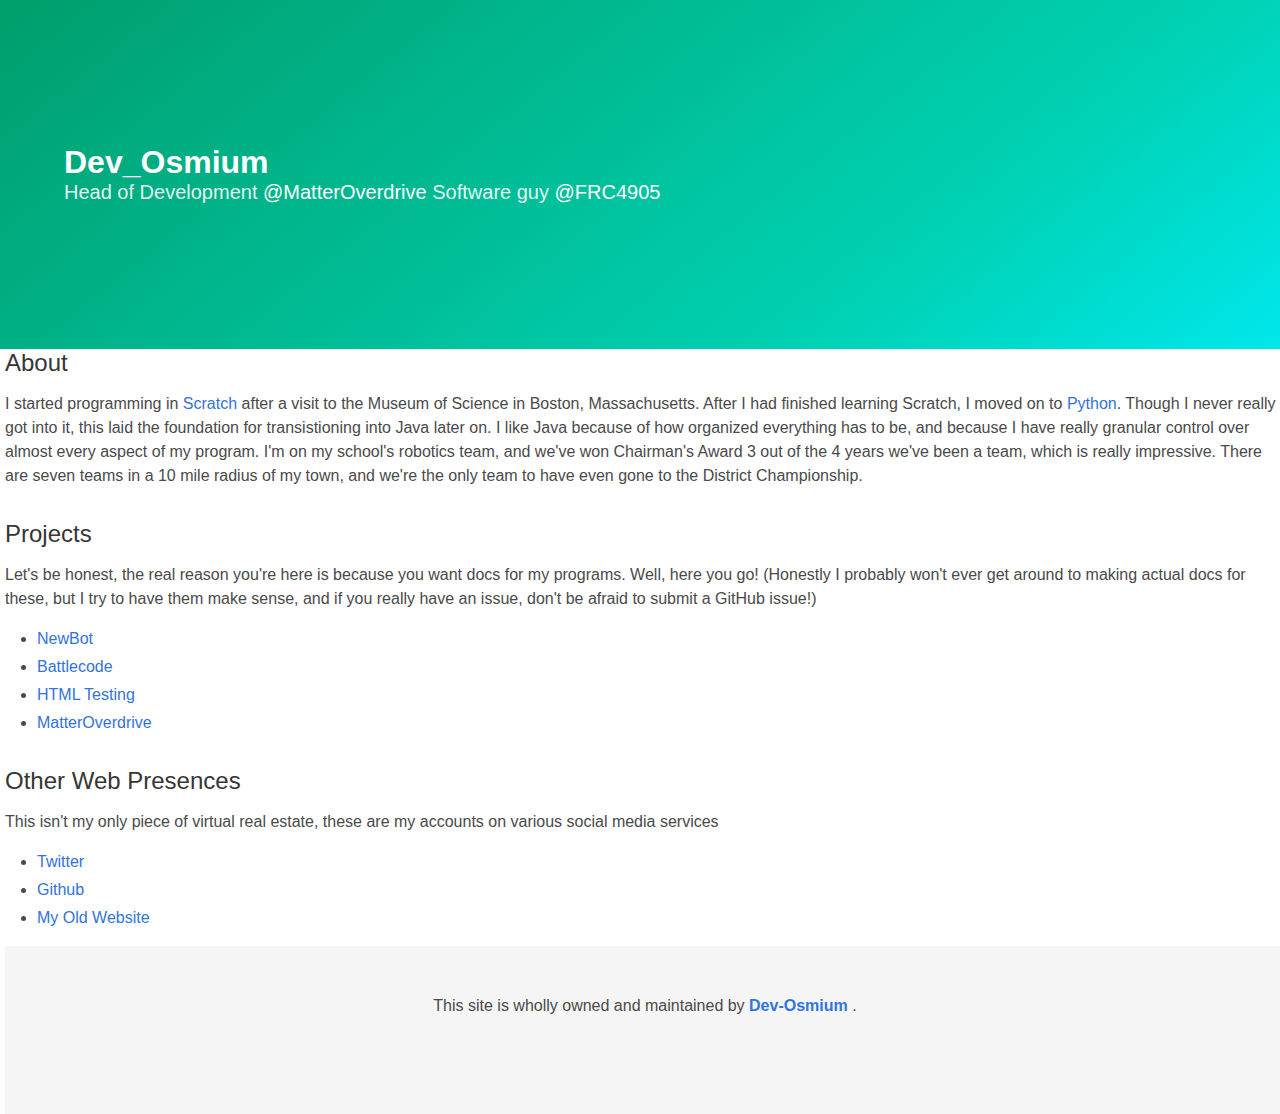
<file: index.html>
<!DOCTYPE html>
<html>
	<head>
		<title>Dev_Osmium</title>
		<meta charset="utf-8">
		<meta name="viewport" content="width=device-width, initial-scale=1.0">
		<meta name="keywords" content="Dev_Osmium, programmer, discord">
		<meta name="author" content="Dev_Osmium">
		<meta name="description" content="Homepage for Dev_Osmium">
		<link rel="stylesheet" type="text/css" href="./res/style.css">
	</head>

	<body>
		
			<section class="hero is-medium is-primary is-bold">
				<div class="hero-body">
					<div class="container">
						<h1 class="title">Dev_Osmium</h1>
						<h3 class="subtitle">Head of Development <a href="https://github.com/simeonradivoev/matteroverdrive">@MatterOverdrive</a> Software guy <a href="https://twitter.com/frc4905">@FRC4905</a></h3>
					</div>
				</div>
			</section>
			<div class="content">
			<!--MAIN CONTENT GOES HERE! DO NOT REMOVE THIS COMMENT, OTHER WISE YOU WILL BE CONFUSED! -->
			<h3>About</h3>
			<p>I started programming in <a href="http://scratch.mit.edu">Scratch</a> after a visit to the Museum of
			Science in Boston, Massachusetts. After I had finished learning Scratch, I moved on to <a href="https://python.org">Python</a>. Though I never really got into it, this laid the foundation for transistioning into Java later on. I like Java because of how organized everything has to be, and because I have really granular control over almost every aspect of my program. I'm on my school's robotics team, and we've won Chairman's Award 3 out of the 4 years we've been a team, which is really impressive. There are seven teams in a 10 mile radius of my town, and we're the only team to have even gone to the District Championship.</p>
			<h3>Projects</h3>
			<p>Let's be honest, the real reason you're here is because you want docs for my programs. Well, here you go! (Honestly I probably won't ever get around to making actual docs for these, but I try to have them make sense, and if you really have an issue, don't be afraid to submit a GitHub issue!)</p>
			<ul>
				<li><a href="./newbot.html">NewBot</a></li>
				<li><a href="./battlecode.html">Battlecode</a></li>
				<li><a href="./htmltesting.html">HTML Testing</a></li>
                <li><a href="./matteroverdrive/matteroverdrive.html">MatterOverdrive</a></li>
			</ul>
			<h3>Other Web Presences</h3>
			<p>This isn't my only piece of virtual real estate, these are my accounts on various social media services</p>
			<ul>
				<li><a href="https://twitter.com/DevOsmium">Twitter</a></li>
				<li><a href="https://github.com/Dev-Osmium">Github</a></li>
				<li><a href="https://dev-otmas.surge.sh">My Old Website</a></li>
			</ul>
			<!-- MAIN CONTENT ENDS HERE! FOOTER IS BELOW! DO NOT EDIT UNDER ANY CIRCUMSTANCES! -->

			<footer class="footer">
				<div class="container">
					<div class="content has-text-centered">
						<p>This site is wholly owned and maintained by <strong><a href="https://github.com/Dev-Osmium">Dev-Osmium</a></strong>
						.</p>
					</div>
				</div>
			</footer>
		</div>
	</body>
</html>
</file>
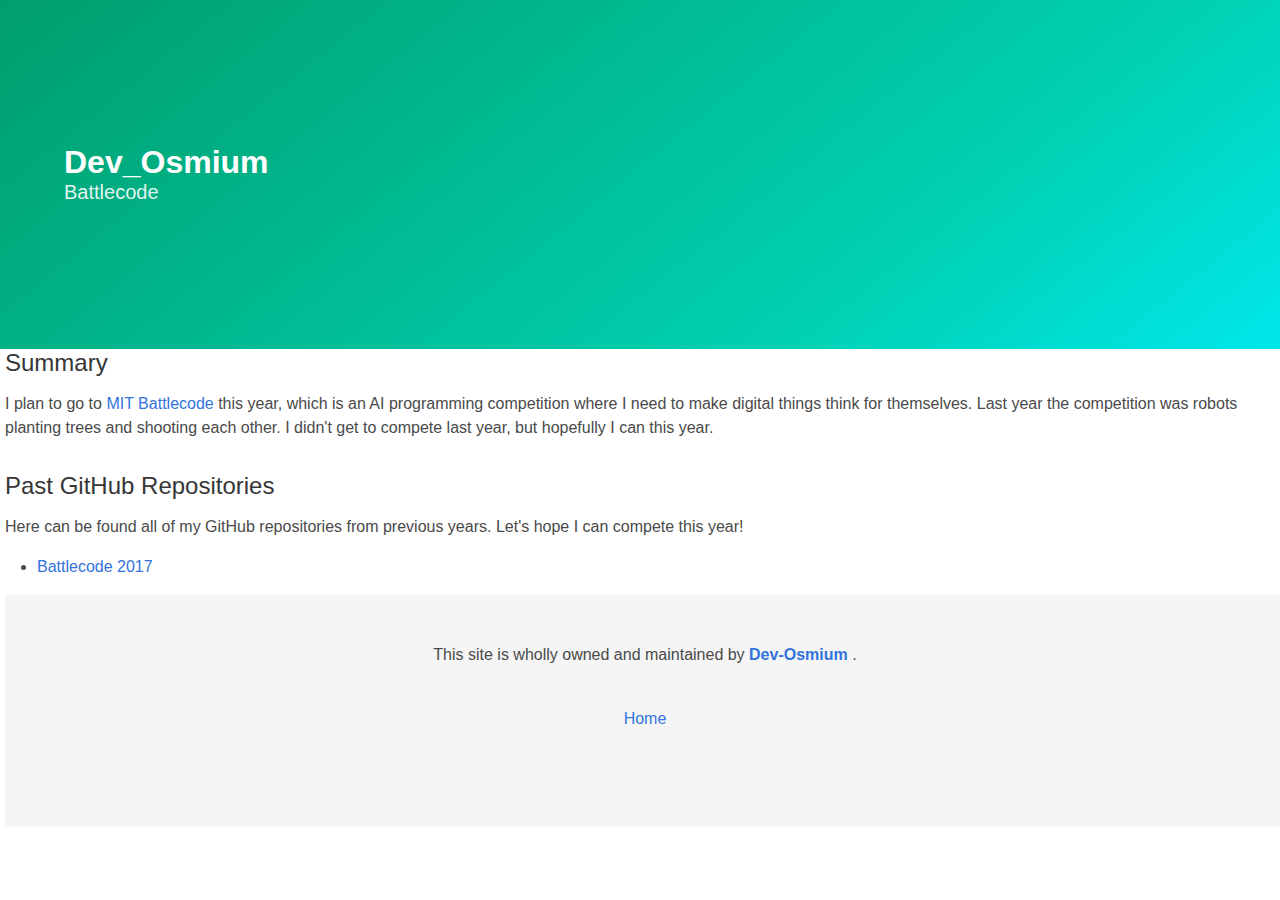
<file: battlecode.html>
<!DOCTYPE html>
<html>
	<head>
		<title>Dev_Osmium | Battlecode</title>
		<meta charset="utf-8">
		<link rel="stylesheet" type="text/css" href="./res/style.css">
	</head>

	<body>
		
			<section class="hero is-medium is-primary is-bold">
				<div class="hero-body">
					<div class="container">
						<h1 class="title">Dev_Osmium</h1>
						<h3 class="subtitle">Battlecode</h3>
					</div>
				</div>
			</section>
			<div class="content">
			<!--MAIN CONTENT GOES HERE! DO NOT REMOVE THIS COMMENT, OTHER WISE YOU WILL BE CONFUSED! -->
			<h3>Summary</h3>
			<p>I plan to go to <a href="https://battlecode.org">MIT Battlecode</a> this year, which is an AI programming competition where I need to make
			digital things think for themselves. Last year the competition was robots planting trees and shooting each other. I didn't get to compete 
			last year, but hopefully I can this year.</p>
			<h3>Past GitHub Repositories</h3>
			<p>Here can be found all of my GitHub repositories from previous years. Let's hope I can compete this year!</p>
			<ul>
				<li><a href="https://github.com/Dev-Osmium/otmasBattleCode017">Battlecode 2017</a></li>
			</ul>
			<!-- MAIN CONTENT ENDS HERE! FOOTER IS BELOW! DO NOT EDIT UNDER ANY CIRCUMSTANCES! -->

			<footer class="footer">
				<div class="container">
					<div class="content has-text-centered">
						<p>This site is wholly owned and maintained by <strong><a href="https://github.com/Dev-Osmium">Dev-Osmium</a></strong>
						.</p><br>
						<a href="./index.html">Home</a>
					</div>
				</div>
			</footer>
		</div>
	</body>
</html>
</file>
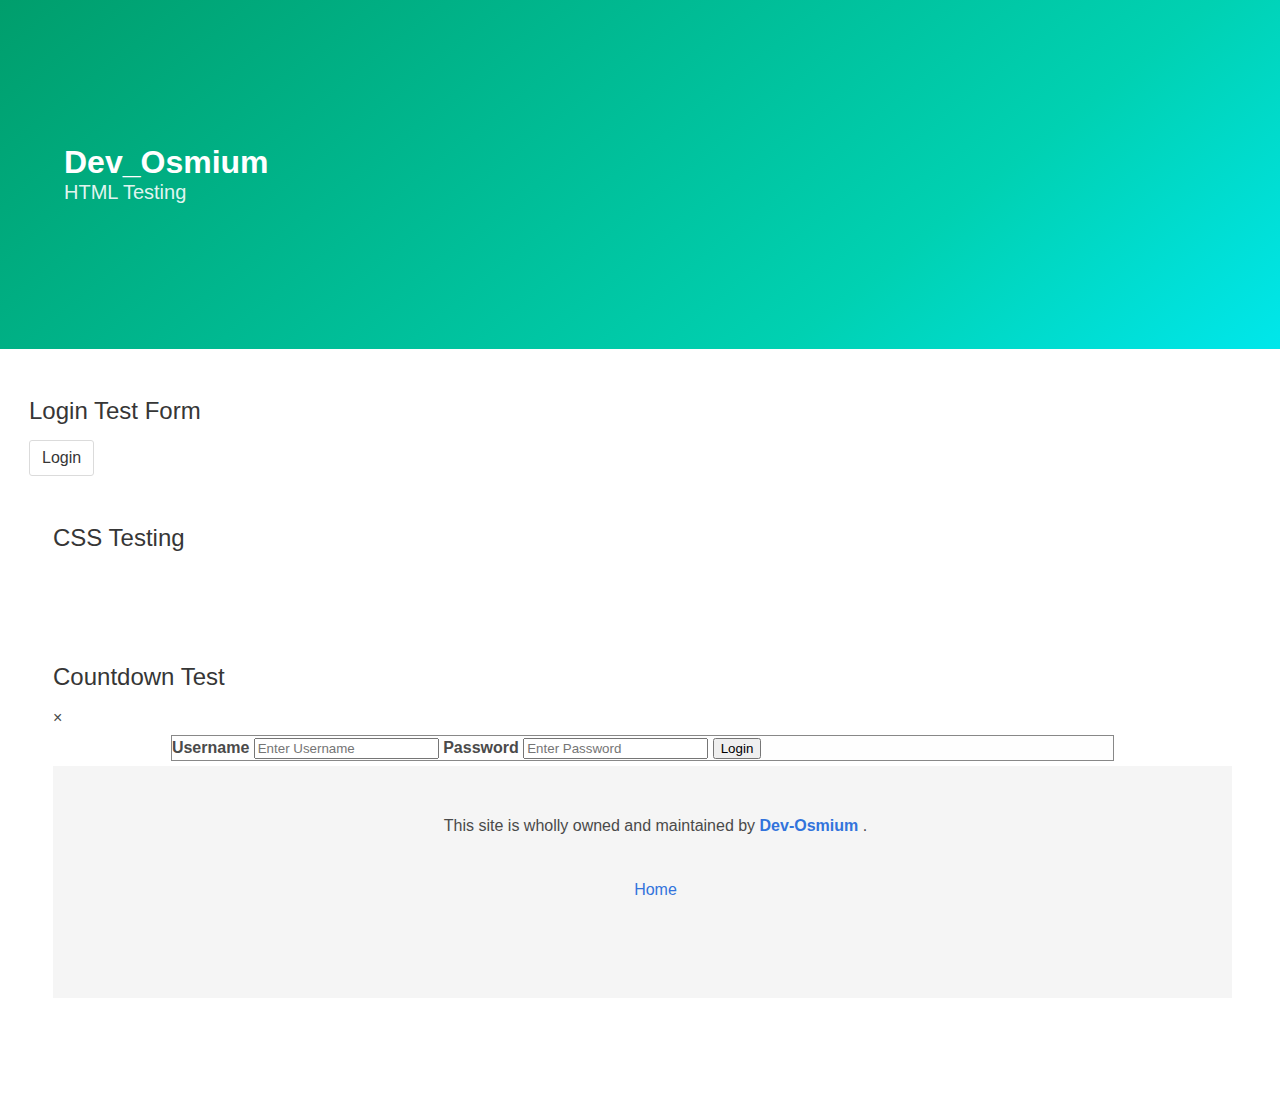
<file: htmltesting.html>
<!DOCTYPE html>
<html>
	<head>
		<title>Dev_Osmium | HTML Testing</title>
		<meta charset="utf-8">
		<meta name="viewport" content="width=device-width, initial-scale=1.0">
		<meta name="keywords" content="Dev_Osmium, programmer, discord,">
		<meta name="description" content="This is where, surprise surprise, I test HTML!">
		<meta name="author" content="Dev_Osmium">
		<link rel="stylesheet" type="text/css" href="./res/style.css">
		<link rel="stylesheet" type="text/css" href="./res/form.css">
	</head>

	<body>
		
			<section class="hero is-medium is-primary is-bold">
				<div class="hero-body">
					<div class="container">
						<h1 class="title">Dev_Osmium</h1>
						<h3 class="subtitle">HTML Testing</h3>
					</div>
				</div>
			</section>
			<div class="content">
			<!--MAIN CONTENT GOES HERE! DO NOT REMOVE THIS COMMENT, OTHER WISE YOU WILL BE CONFUSED! -->
			<section class="section">
				<h3>Login Test Form</h3>
				<button onclick="document.getElementById('modalLogin').style.display='block'" class="login button">Login</button
			</section>
			<section class="section"  id="csstesting">
				<h3>CSS Testing</h3>
			</section>

			<section class="section">
				<h3>Countdown Test</h3>
				<p id="countdown"></p>
				<script>
					var countDownDate = new Date("October 14, 2017, 20:52:00").getTime();
					var x = setInterval(function() {
						var now = new Date().getTime();
						var distance = countdownDate - now;
						var days = Math.floor(distance / (1000 * 60 * 60 * 24));
						var hours = Math.floor((distance % (1000 * 60 * 60 * 24)) / (1000 * 60 * 60));
						var minutes = Math.floor((distance % (1000 * 60 * 60 * 24)) / (1000 * 60));
						var seconds = Math.floor((distance % (1000 * 60 * 60 * 24)) / (1000));
						document.getElementById('countdown').innerHTML = days + 'd ' + hours + 'h ' + minutes + 'm ' + seconds + 's ';
						if(distance < 0) {
							clearInterval(x);
							document.getElementById('countdown').innerHTML = "Timer Expired";
						}
					}, 1000);
				</script>
			<!-- BEGIN MODAL FORM! -->
			<div id="modalLogin">
				<span onclick="document.getElementById('modalLogin').style.display='none'" class="close" title="Close Modal">&times;</span>

				<form class="modal-content animate" action="/action_page.php">
					<div class="container">
						<label><b>Username</b></label>
						<input type="text" placeholder="Enter Username" name="uname" required>

						<label><b>Password</b></label>
						<input type="password" placeholder="Enter Password" name="psw" required>

						<button type="submit">Login</button>
					</div>
				</form>
			</div>
			<!-- MAIN CONTENT ENDS HERE! FOOTER IS BELOW! DO NOT EDIT UNDER ANY CIRCUMSTANCES! -->

			<footer class="footer">
				<div class="container">
					<div class="content has-text-centered">
						<p>This site is wholly owned and maintained by <strong><a href="https://github.com/Dev-Osmium">Dev-Osmium</a></strong>
						.</p><br>
						<a href="./index.html">Home</a>
					</div>
				</div>
			</footer>
		</div>
	</body>
</html>
</file>
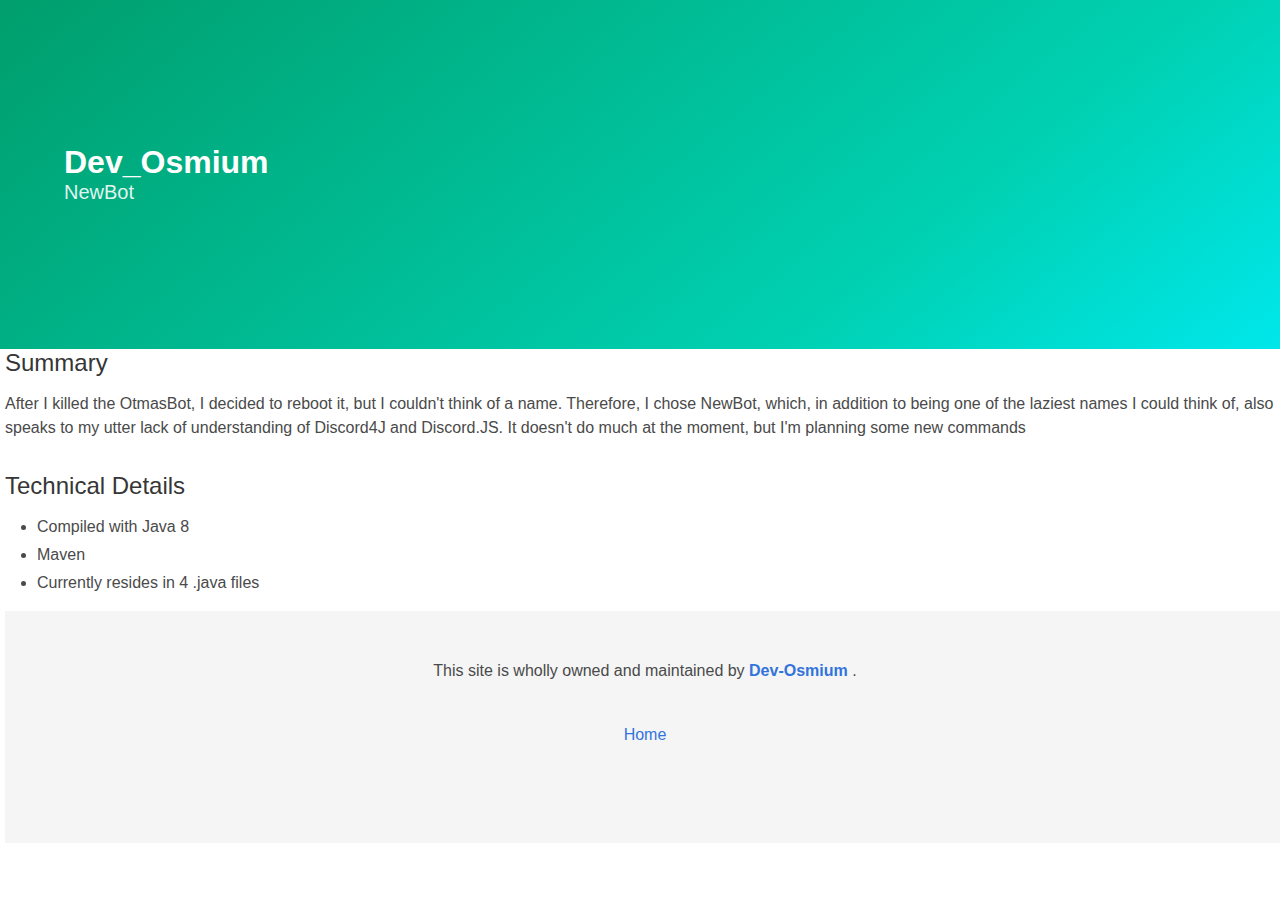
<file: newbot.html>
<!DOCTYPE html>
<html>
	<head>
		<title>Dev_Osmium | NewBot</title>
		<meta charset="utf-8">
		<link rel="stylesheet" type="text/css" href="./res/style.css">
	</head>

	<body>
		
			<section class="hero is-medium is-primary is-bold">
				<div class="hero-body">
					<div class="container">
						<h1 class="title">Dev_Osmium</h1>
						<h3 class="subtitle">NewBot</h3>
					
					</div>
				</div>
			</section>
			<div class="content">
			<!--MAIN CONTENT GOES HERE! DO NOT REMOVE THIS COMMENT, OTHER WISE YOU WILL BE CONFUSED! -->
			<h3>Summary</h3>
			<p>After I killed the OtmasBot, I decided to reboot it, but I couldn't think of a name. Therefore, I chose NewBot, which, in addition to being 
			one of the laziest names I could think of, also speaks to my utter lack of understanding of Discord4J and Discord.JS. It doesn't do much at 
			the moment, but I'm planning some new commands</p>
			<h3>Technical Details</h3>
			<ul>
				<li>Compiled with Java 8</li>
				<li>Maven</li>
				<li>Currently resides in 4 .java files</li>
			</ul>
			<!-- MAIN CONTENT ENDS HERE! FOOTER IS BELOW! DO NOT EDIT UNDER ANY CIRCUMSTANCES! -->

			<footer class="footer">
				<div class="container">
					<div class="content has-text-centered">
						<p>This site is wholly owned and maintained by <strong><a href="https://github.com/Dev-Osmium">Dev-Osmium</a></strong>
						.</p><br>
						<a href="./index.html">Home</a>
					</div>
				</div>
			</footer>
		</div>
	</body>
</html>
</file>
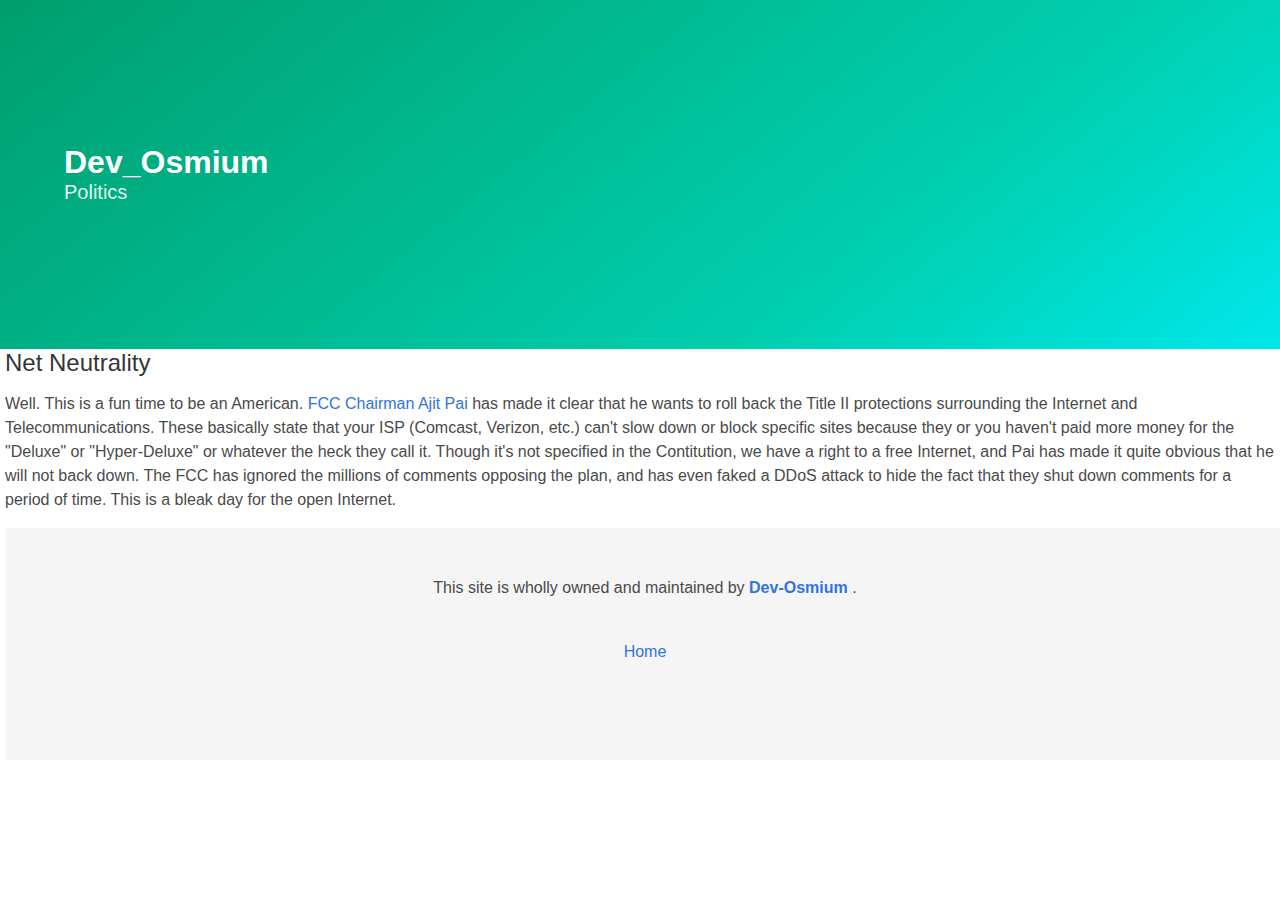
<file: politics.html>
<!DOCTYPE html>
<html>
	<head>
		<title>Dev_Osmium | Politics</title>
		<meta charset="utf-8">
		<link rel="stylesheet" type="text/css" href="./res/style.css">
	</head>

	<body>
		
			<section class="hero is-medium is-primary is-bold">
				<div class="hero-body">
					<div class="container">
						<h1 class="title">Dev_Osmium</h1>
						<h3 class="subtitle">Politics</h3>
					</div>
				</div>
			</section>
			<div class="content">
			<!--MAIN CONTENT GOES HERE! DO NOT REMOVE THIS COMMENT, OTHER WISE YOU WILL BE CONFUSED! -->
				<h3>Net Neutrality</h3>
				<p>Well. This is a fun time to be an American. <a href="https://twitter.com/AjitPaiFCC">FCC Chairman Ajit Pai</a> has made it clear 
				that he wants  to roll back the Title II protections surrounding the Internet and Telecommunications. These basically state that 
				your ISP (Comcast, Verizon, etc.) can't slow down or block specific sites because they or you haven't paid more money for the 
				"Deluxe" or "Hyper-Deluxe" or whatever the heck they call it. Though it's not specified in the Contitution, we have a right to a 
				free Internet, and Pai has made it quite obvious that he will not back down. The FCC has ignored the millions of comments 
				opposing the plan, and has even faked a DDoS attack to hide the fact that they shut down comments for a period of time. 
				This is a bleak day for the open Internet.</p>
			<!-- MAIN CONTENT ENDS HERE! FOOTER IS BELOW! DO NOT EDIT UNDER ANY CIRCUMSTANCES! -->

			<footer class="footer">
				<div class="container">
					<div class="content has-text-centered">
						<p>This site is wholly owned and maintained by <strong><a href="https://github.com/Dev-Osmium">Dev-Osmium</a></strong>
						.</p><br>
						<a href="./index.html">Home</a>
					</div>
				</div>
			</footer>
		</div>
	</body>
</html>
</file>
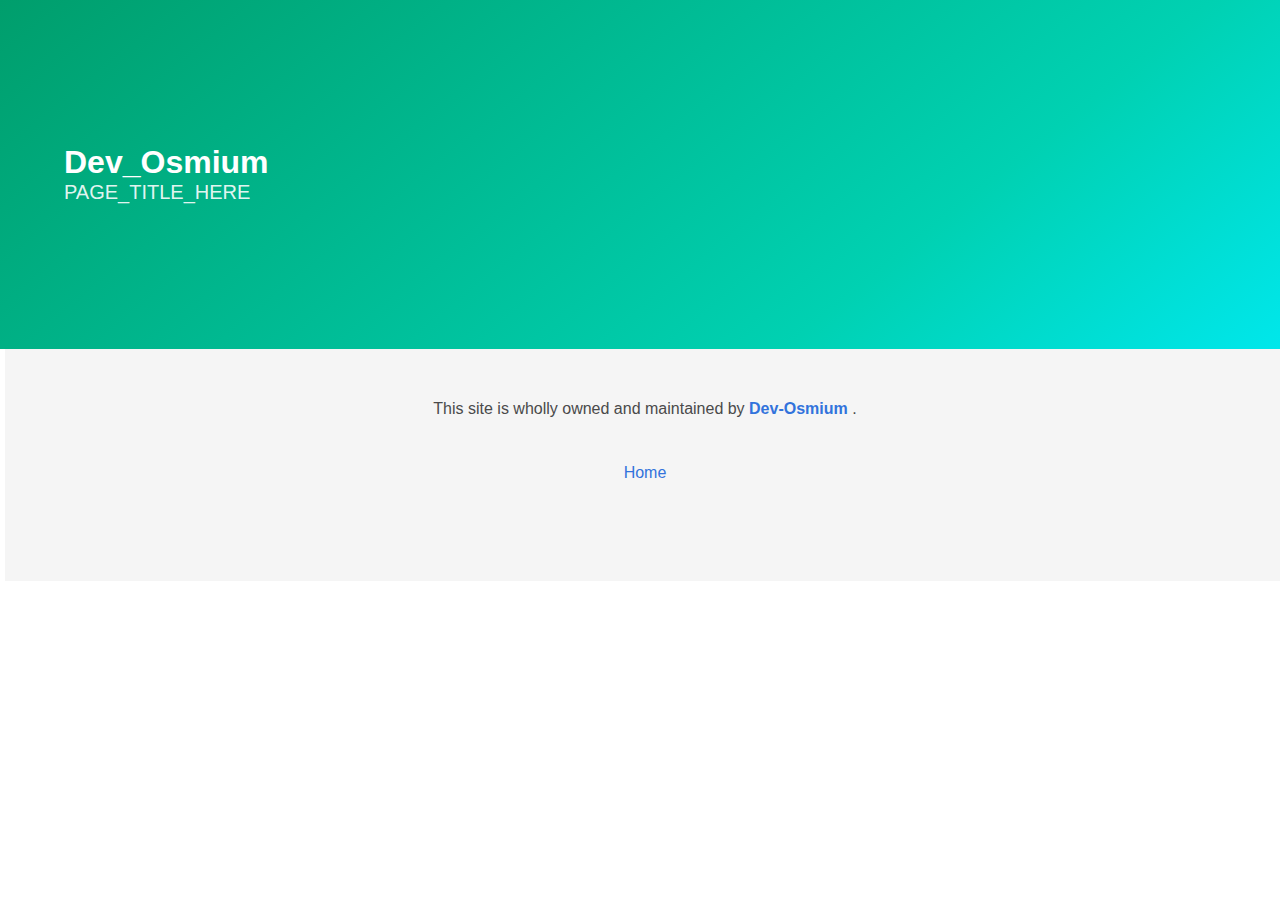
<file: template.html>
<!DOCTYPE html>
<html>
	<head>
		<title>Dev_Osmium | PAGE_TITLE_HERE</title>
		<meta charset="utf-8">
		<meta name="viewport" content="width=device-width, initial-scale=1.0">
		<meta name="keywords" content="Dev_Osmium, programmer, discord,">
		<meta name="description" content="SUMMARY_HERE">
		<meta name="author" content="Dev_Osmium">
		<link rel="stylesheet" type="text/css" href="./res/style.css">
	</head>

	<body>
		
			<section class="hero is-medium is-primary is-bold">
				<div class="hero-body">
					<div class="container">
						<h1 class="title">Dev_Osmium</h1>
						<h3 class="subtitle">PAGE_TITLE_HERE</h3>
					</div>
				</div>
			</section>
			<div class="content">
			<!--MAIN CONTENT GOES HERE! DO NOT REMOVE THIS COMMENT, OTHER WISE YOU WILL BE CONFUSED! -->

			<!-- MAIN CONTENT ENDS HERE! FOOTER IS BELOW! DO NOT EDIT UNDER ANY CIRCUMSTANCES! -->

			<footer class="footer">
				<div class="container">
					<div class="content has-text-centered">
						<p>This site is wholly owned and maintained by <strong><a href="https://github.com/Dev-Osmium">Dev-Osmium</a></strong>
						.</p><br>
						<a href="./index.html">Home</a>
					</div>
				</div>
			</footer>
		</div>
	</body>
</html>
</file>
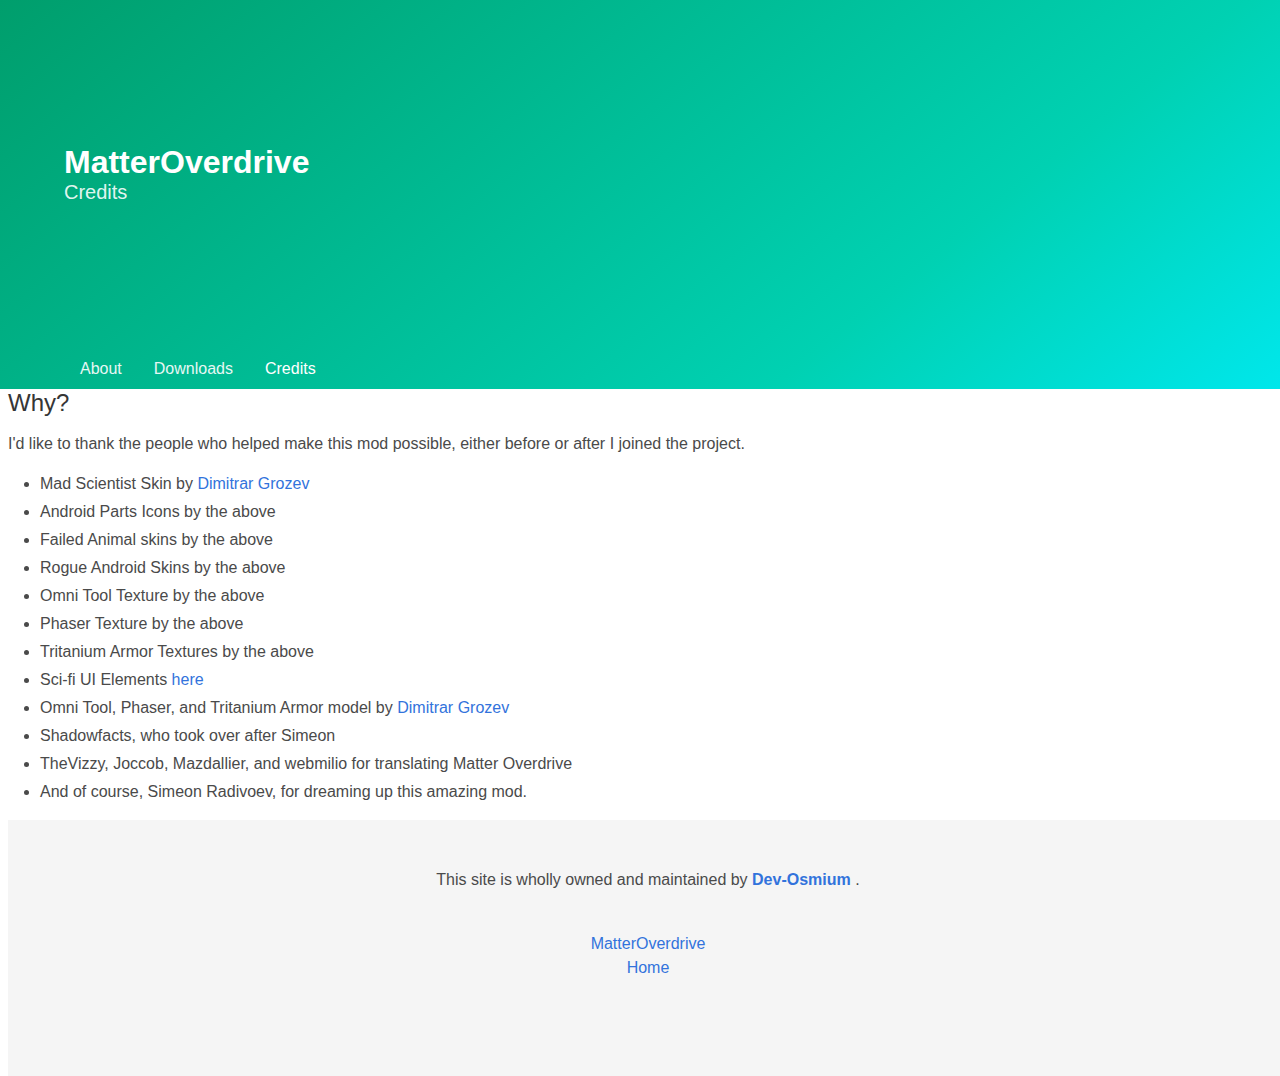
<file: matteroverdrive/credits.html>
<!DOCTYPE html>
<html>
	<head>
		<title>MatterOverdrive | Credits</title>
		<meta charset="utf-8">
		<meta name="viewport" content="width=device-width, initial-scale=1.0">
		<meta name="keywords" content="Dev_Osmium, programmer, discord,">
		<meta name="description" content="Credits">
		<meta name="author" content="Dev_Osmium">
		<link rel="stylesheet" type="text/css" href="./res/style.css">
	</head>

	<body>

			<section class="hero is-medium is-primary is-bold">
				<div class="hero-body">
					<div class="container">
						<h1 class="title">MatterOverdrive</h1>
						<h3 class="subtitle">Credits</h3>
					</div>
				</div>
				<!--Don't forget to change the is-active class to the current page -->
				<div class="hero-foot">
					<nav class="tabs">
						<div class="container">
							<ul>
								<li><a href="./matteroverdrive.html">About</a></li>
								<li><a href="./downloads.html">Downloads</a></li>
								<li class="is-active"><a href="./credits.html">Credits</a></li>
							</ul>
						</div>
					</nav>
				</div>
			</section>
			<div class="content">
			<!--MAIN CONTENT GOES HERE! DO NOT REMOVE THIS COMMENT, OTHER WISE YOU WILL BE CONFUSED! -->
      <h3>Why?</h3>
      <p>I'd like to thank the people who helped make this mod possible, either before or after I joined the
        project.</p>
      <ul>
        <li>Mad Scientist Skin by <a href="http://mitkoogrozev.deviantart.com/">Dimitrar Grozev</a></li>
        <li>Android Parts Icons by the above</li>
        <li>Failed Animal skins by the above</li>
        <li>Rogue Android Skins by the above</li>
        <li>Omni Tool Texture by the above</li>
        <li>Phaser Texture by the above</li>
        <li>Tritanium Armor Textures by the above</li>
        <li>Sci-fi UI Elements <a href="http://opengameart.org/content/sci-fi-user-interface-elements">here</a></li>
        <li>Omni Tool, Phaser, and Tritanium Armor model by <a href="http://mitkoogrozev.deviantart.com/">Dimitrar Grozev</a></li>
        <li>Shadowfacts, who took over after Simeon</li>
        <li>TheVizzy, Joccob, Mazdallier, and webmilio for translating Matter Overdrive</li>
        <li>And of course, Simeon Radivoev, for dreaming up this amazing mod.</li>
      </ul>
			<!-- MAIN CONTENT ENDS HERE! FOOTER IS BELOW! DO NOT EDIT UNDER ANY CIRCUMSTANCES! -->

			<footer class="footer">
				<div class="container">
					<div class="content has-text-centered">
						<p>This site is wholly owned and maintained by <strong><a href="https://github.com/Dev-Osmium">Dev-Osmium</a></strong>
						.</p><br>
                        <a href="matteroverdrive.html">MatterOverdrive</a><br>
						<a href="../index.html">Home</a>
					</div>
				</div>
			</footer>
		</div>
	</body>
</html>
</file>
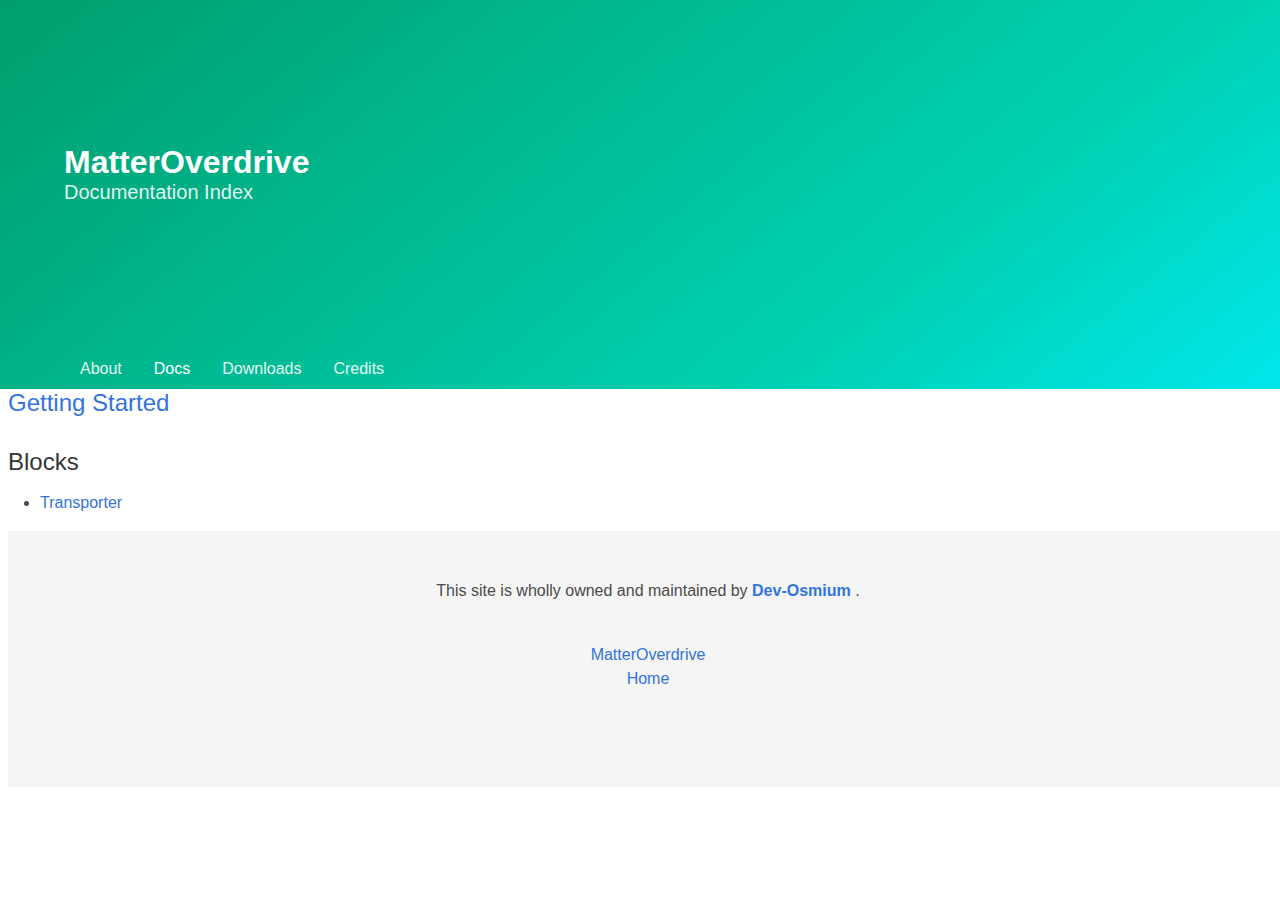
<file: matteroverdrive/docs-index.html>
<!DOCTYPE html>
<html>
	<head>
		<title>MatterOverdrive | Documentation</title>
		<meta charset="utf-8">
		<meta name="viewport" content="width=device-width, initial-scale=1.0">
		<meta name="keywords" content="Dev_Osmium, programmer, discord,">
		<meta name="description" content="SUMMARY_HERE">
		<meta name="author" content="Dev_Osmium">
		<link rel="stylesheet" type="text/css" href="./res/style.css">
	</head>

	<body>

			<section class="hero is-medium is-primary is-bold">
				<div class="hero-body">
					<div class="container">
						<h1 class="title">MatterOverdrive</h1>
						<h3 class="subtitle">Documentation Index</h3>
					</div>
				</div>
				<!--Don't forget to change the is-active class to the current page -->
				<div class="hero-foot">
					<nav class="tabs">
						<div class="container">
							<ul>
								<li><a href="./matteroverdrive.html">About</a></li>
								<li class="is-active"><a href="./docs-index.html">Docs</a></li>
								<li><a href="./downloads.html">Downloads</a></li>
								<li><a href="./credits.html">Credits</a></li>
							</ul>
						</div>
					</nav>
				</div>
			</section>
			<div class="content">
			<!--MAIN CONTENT GOES HERE! DO NOT REMOVE THIS COMMENT, OTHER WISE YOU WILL BE CONFUSED! -->
      <h3><a href="./getting-started.html">Getting Started</a></h3>
      <h3>Blocks</h3>
      <ul>
        <li><a href="./transporter.html">Transporter</a></li>
      </ul>
			<!-- MAIN CONTENT ENDS HERE! FOOTER IS BELOW! DO NOT EDIT UNDER ANY CIRCUMSTANCES! -->

			<footer class="footer">
				<div class="container">
					<div class="content has-text-centered">
						<p>This site is wholly owned and maintained by <strong><a href="https://github.com/Dev-Osmium">Dev-Osmium</a></strong>
						.</p><br>
                        <a href="matteroverdrive.html">MatterOverdrive</a><br>
						<a href="../index.html">Home</a>
					</div>
				</div>
			</footer>
		</div>
	</body>
</html>
</file>
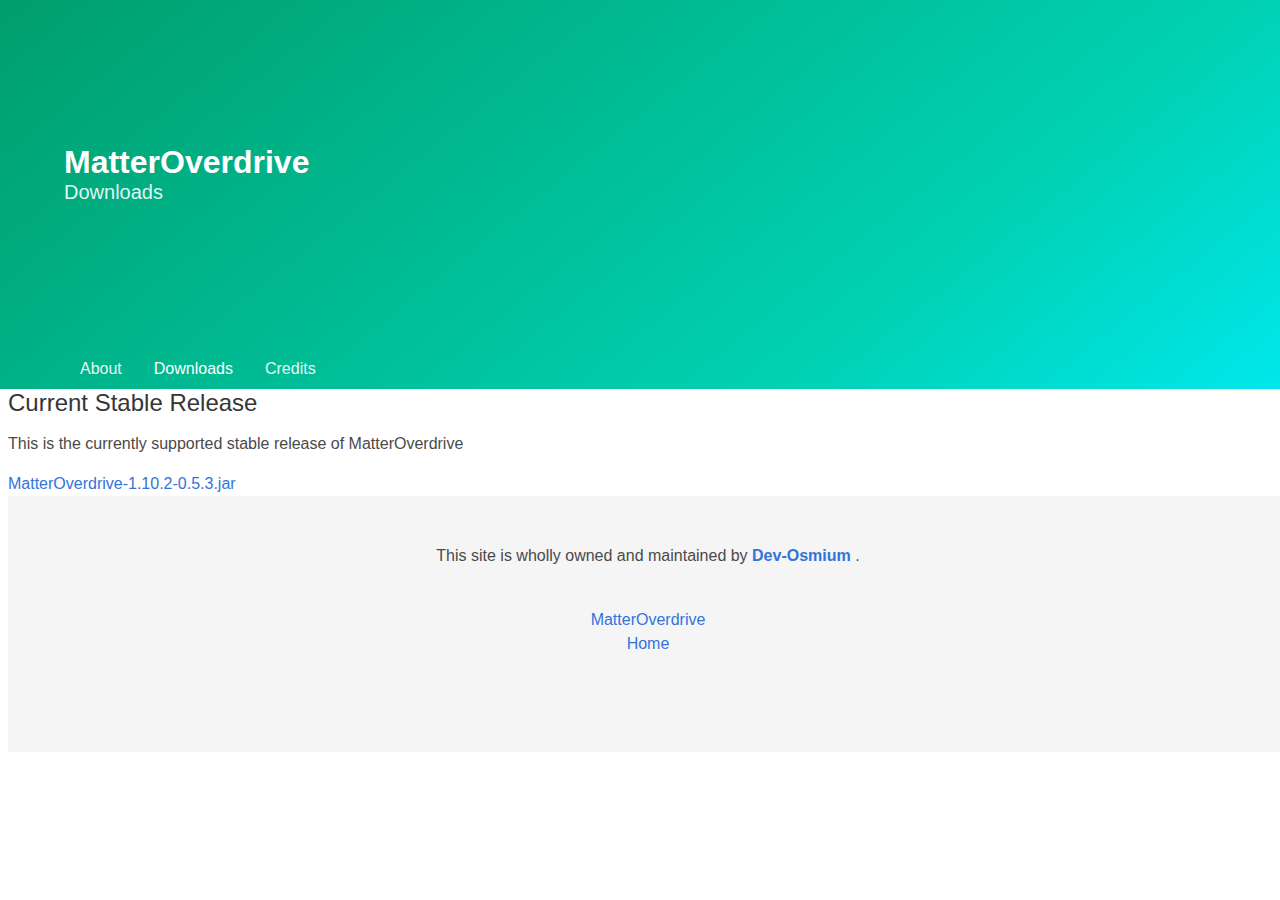
<file: matteroverdrive/downloads.html>
<!DOCTYPE html>
<html>
	<head>
		<title>MatterOverdrive | Downloads</title>
		<meta charset="utf-8">
		<meta name="viewport" content="width=device-width, initial-scale=1.0">
		<meta name="keywords" content="Dev_Osmium, programmer, discord,">
		<meta name="description" content="Official Downloads Page">
		<meta name="author" content="Dev_Osmium">
		<link rel="stylesheet" type="text/css" href="./res/style.css">
	</head>

	<body>

			<section class="hero is-medium is-primary is-bold">
				<div class="hero-body">
					<div class="container">
						<h1 class="title">MatterOverdrive</h1>
						<h3 class="subtitle">Downloads</h3>
					</div>
				</div>
				<!--Don't forget to change the is-active class to the current page -->
				<div class="hero-foot">
					<nav class="tabs">
						<div class="container">
							<ul>
								<li><a href="./matteroverdrive.html">About</a></li>
								<li class="is-active"><a href="./downloads.html">Downloads</a></li>
								<li><a href="./credits.html">Credits</a></li>
							</ul>
						</div>
					</nav>
				</div>
			</section>
			<div class="content">
			<!--MAIN CONTENT GOES HERE! DO NOT REMOVE THIS COMMENT, OTHER WISE YOU WILL BE CONFUSED! -->
      <h3>Current Stable Release</h3>
      <p>This is the currently supported stable release of MatterOverdrive</p>
      <a href="./res/MatterOverdrive-1.10.2-0.5.3.jar" download>MatterOverdrive-1.10.2-0.5.3.jar</a>
			<!-- MAIN CONTENT ENDS HERE! FOOTER IS BELOW! DO NOT EDIT UNDER ANY CIRCUMSTANCES! -->

			<footer class="footer">
				<div class="container">
					<div class="content has-text-centered">
						<p>This site is wholly owned and maintained by <strong><a href="https://github.com/Dev-Osmium">Dev-Osmium</a></strong>
						.</p><br>
                        <a href="matteroverdrive.html">MatterOverdrive</a><br>
						<a href="../index.html">Home</a>
					</div>
				</div>
			</footer>
		</div>
	</body>
</html>
</file>
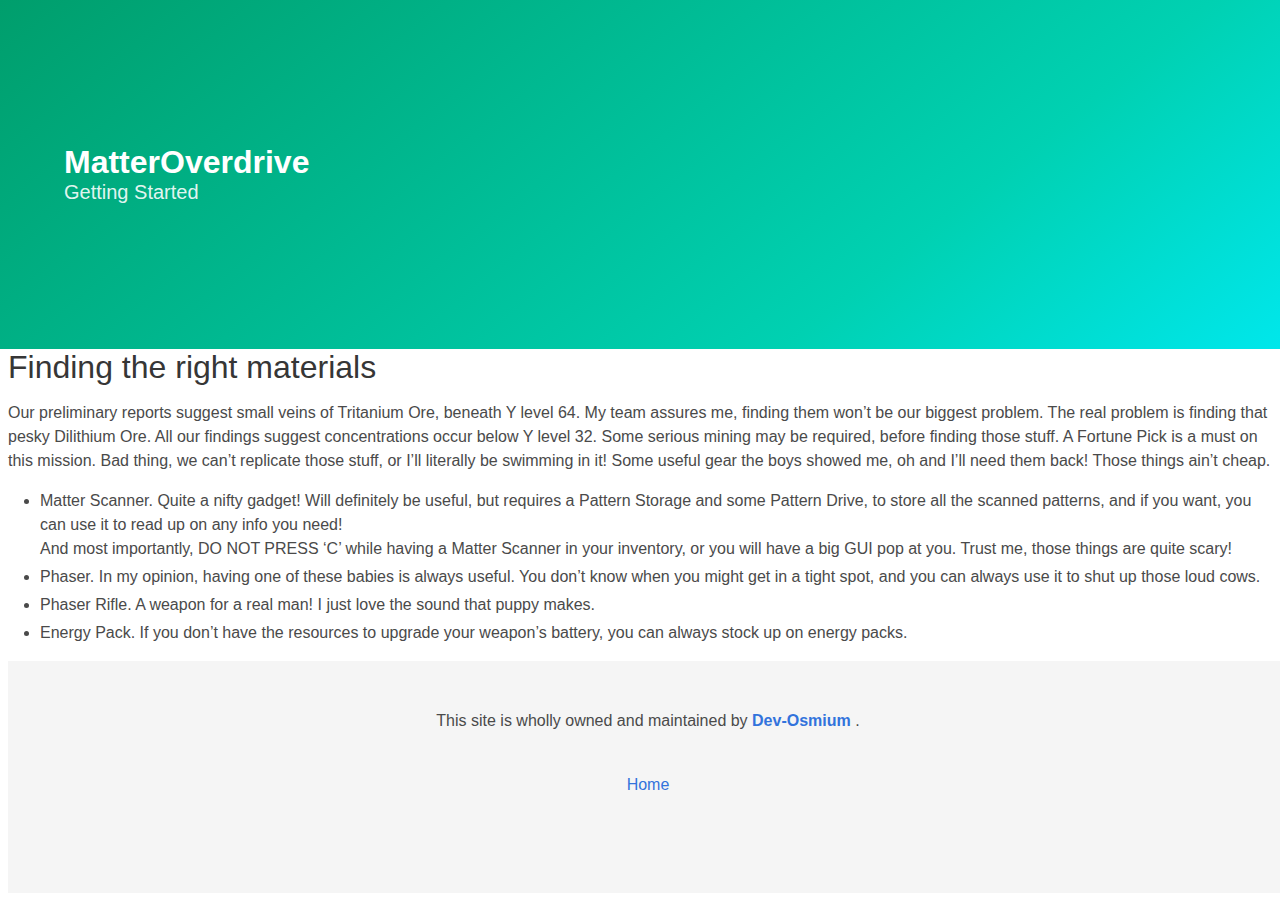
<file: matteroverdrive/getting-started.html>
<!DOCTYPE html>
<html>
	<head>
		<title>MatterOverdrive | Getting Started</title>
		<meta charset="utf-8">
		<meta name="viewport" content="width=device-width, initial-scale=1.0">
		<meta name="keywords" content="Dev_Osmium, programmer, discord,">
		<meta name="description" content="SUMMARY_HERE">
		<meta name="author" content="Dev_Osmium">
		<link rel="stylesheet" type="text/css" href="./res/style.css">
	</head>

	<body>
		
			<section class="hero is-medium is-primary is-bold">
				<div class="hero-body">
					<div class="container">
						<h1 class="title">MatterOverdrive</h1>
						<h3 class="subtitle">Getting Started</h3>
					</div>
				</div>
			</section>
			<div class="content">
			<!--MAIN CONTENT GOES HERE! DO NOT REMOVE THIS COMMENT, OTHER WISE YOU WILL BE CONFUSED! -->
                <h1>Finding the right materials</h1>
                <p>Our preliminary reports suggest small veins of Tritanium Ore, beneath Y level 64. My team assures me, finding them won’t be our biggest problem. The real problem is finding that pesky Dilithium Ore. All our findings suggest concentrations occur below Y level 32. Some serious mining may be required, before finding those stuff.  A Fortune Pick is a must on this mission. Bad thing, we can’t replicate those stuff, or I’ll literally be swimming in it!

                Some useful gear the boys showed me, oh and I’ll need them back! Those things ain’t cheap.
                    </p>
                <ul>
                    <li>Matter Scanner. Quite a nifty gadget! Will definitely be useful, but requires a Pattern Storage and some Pattern Drive, to store all the scanned patterns, and if you want, you can use it to read up on any info you need!</li>
                    And most importantly, DO NOT PRESS ‘C’ while having a Matter Scanner in your inventory, or you will have a big GUI pop at you. Trust me, those things are quite scary!
                    <li>Phaser. In my opinion, having one of these babies is always useful. You don’t know when you might get in a tight spot, and you can always use it to shut up those loud cows.</li>
                    <li>Phaser Rifle. A weapon for a real man! I just love the sound that puppy makes.</li>
                    <li>Energy Pack. If you don’t have the resources to upgrade your weapon’s battery, you can always stock up on energy packs.</li></ul>
			<!-- MAIN CONTENT ENDS HERE! FOOTER IS BELOW! DO NOT EDIT UNDER ANY CIRCUMSTANCES! -->

			<footer class="footer">
				<div class="container">
					<div class="content has-text-centered">
						<p>This site is wholly owned and maintained by <strong><a href="https://github.com/Dev-Osmium">Dev-Osmium</a></strong>
						.</p><br>
						<a href="../index.html">Home</a>
					</div>
				</div>
			</footer>
		</div>
	</body>
</html>
</file>
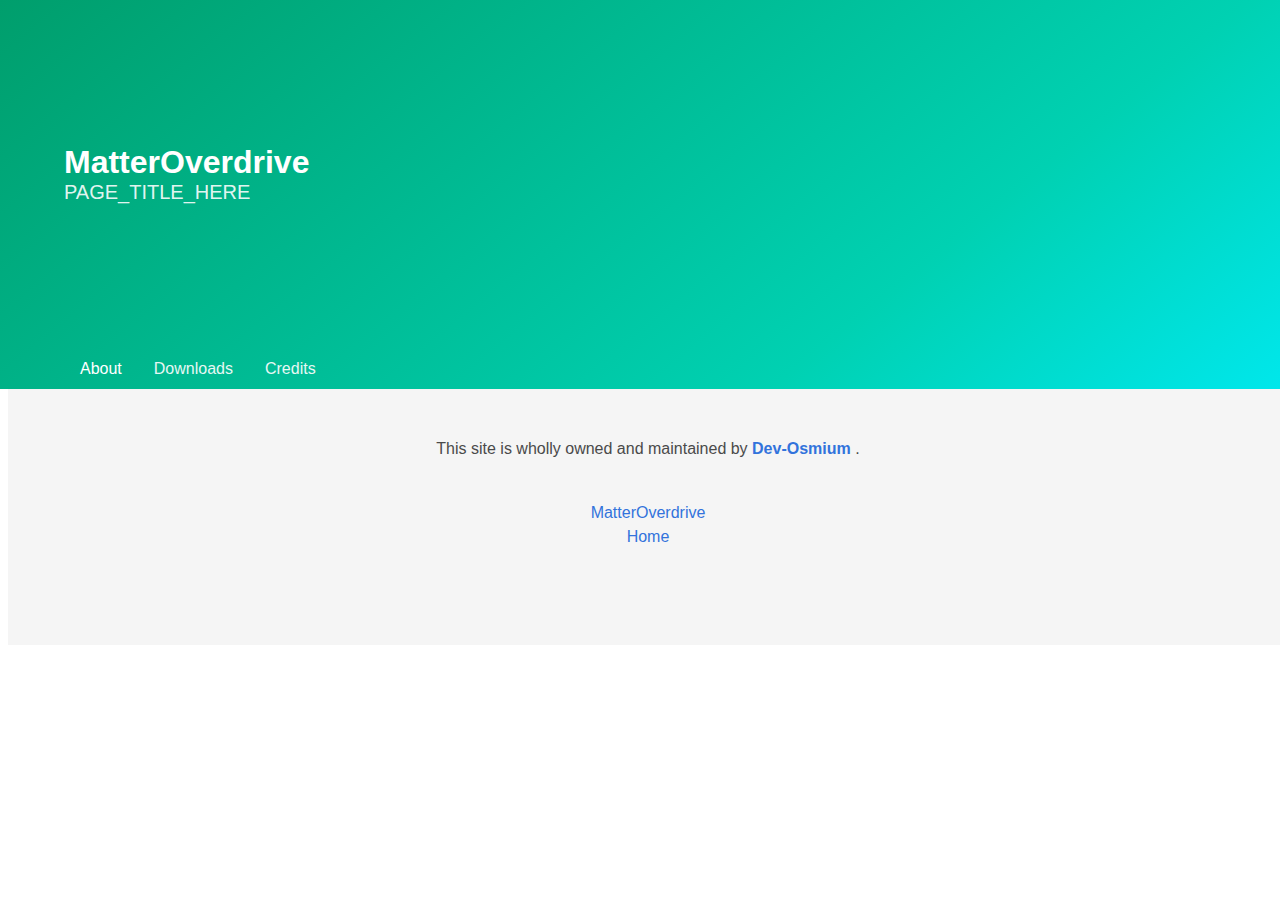
<file: matteroverdrive/template.html>
<!DOCTYPE html>
<html>
	<head>
		<title>MatterOverdrive | PAGE_TITLE_HERE</title>
		<meta charset="utf-8">
		<meta name="viewport" content="width=device-width, initial-scale=1.0">
		<meta name="keywords" content="Dev_Osmium, programmer, discord,">
		<meta name="description" content="SUMMARY_HERE">
		<meta name="author" content="Dev_Osmium">
		<link rel="stylesheet" type="text/css" href="./res/style.css">
	</head>

	<body>

			<section class="hero is-medium is-primary is-bold">
				<div class="hero-body">
					<div class="container">
						<h1 class="title">MatterOverdrive</h1>
						<h3 class="subtitle">PAGE_TITLE_HERE</h3>
					</div>
				</div>
				<!--Don't forget to change the is-active class to the current page -->
				<div class="hero-foot">
					<nav class="tabs">
						<div class="container">
							<ul>
								<li class="is-active"><a href="./matteroverdrive.html">About</a></li>
								<li><a href="./downloads.html">Downloads</a></li>
								<li><a href="./credits.html">Credits</a></li>
							</ul>
						</div>
					</nav>
				</div>
			</section>
			<div class="content">
			<!--MAIN CONTENT GOES HERE! DO NOT REMOVE THIS COMMENT, OTHER WISE YOU WILL BE CONFUSED! -->

			<!-- MAIN CONTENT ENDS HERE! FOOTER IS BELOW! DO NOT EDIT UNDER ANY CIRCUMSTANCES! -->

			<footer class="footer">
				<div class="container">
					<div class="content has-text-centered">
						<p>This site is wholly owned and maintained by <strong><a href="https://github.com/Dev-Osmium">Dev-Osmium</a></strong>
						.</p><br>
                        <a href="matteroverdrive.html">MatterOverdrive</a><br>
						<a href="../index.html">Home</a>
					</div>
				</div>
			</footer>
		</div>
	</body>
</html>
</file>
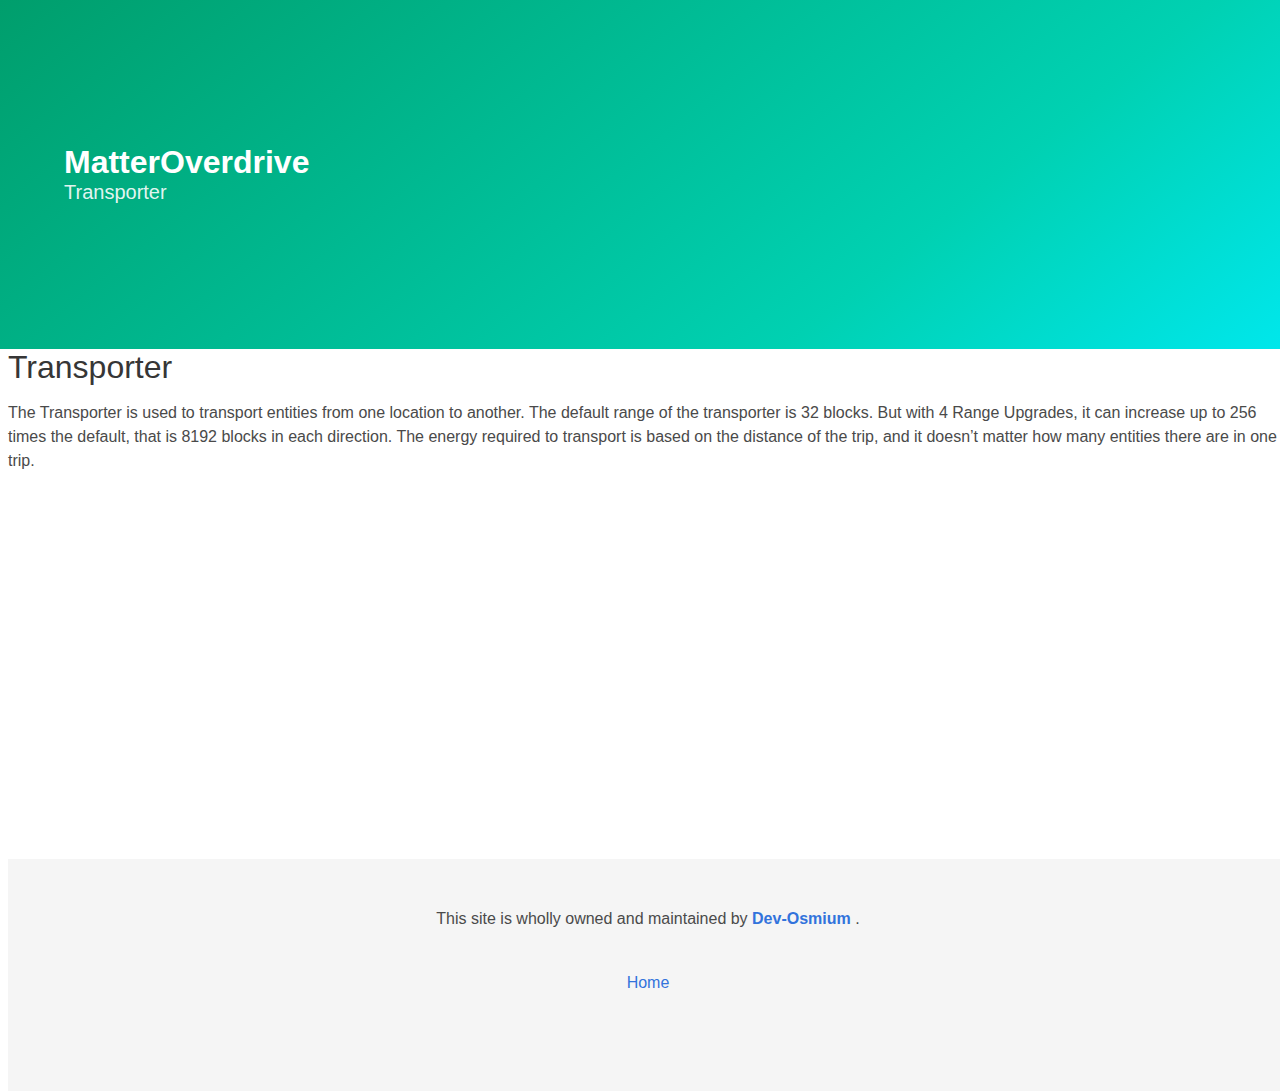
<file: matteroverdrive/transporter.html>
<!DOCTYPE html>
<html>
	<head>
		<title>MatterOverdrive | Transporter</title>
		<meta charset="utf-8">
		<meta name="viewport" content="width=device-width, initial-scale=1.0">
		<meta name="keywords" content="Dev_Osmium, programmer, discord,">
		<meta name="description" content="The Transporter allows you to move to any place in the world.">
		<meta name="author" content="Dev_Osmium">
		<link rel="stylesheet" type="text/css" href="./res/style.css">
	</head>

	<body>
		
			<section class="hero is-medium is-primary is-bold">
				<div class="hero-body">
					<div class="container">
						<h1 class="title">MatterOverdrive</h1>
						<h3 class="subtitle">Transporter</h3>
					</div>
				</div>
			</section>
			<div class="content">
			<!--MAIN CONTENT GOES HERE! DO NOT REMOVE THIS COMMENT, OTHER WISE YOU WILL BE CONFUSED! -->
                <h1>Transporter</h1>
                <p>The Transporter is used to transport entities from one location to another. The default range of the transporter is 32 blocks. But with 4 Range Upgrades, it can increase up to 256 times the default, that is 8192 blocks in each direction. The energy required to transport is based on the distance of the trip, and it doesn’t matter how many entities there are in one trip.</p>
                <br>
                <br>
                <!-- Video -->
                <iframe width="560" height="315" src="https://www.youtube.com/embed/sXgHzMwPz9c?rel=0" frameborder="0" allowfullscreen></iframe>
			<!-- MAIN CONTENT ENDS HERE! FOOTER IS BELOW! DO NOT EDIT UNDER ANY CIRCUMSTANCES! -->

			<footer class="footer">
				<div class="container">
					<div class="content has-text-centered">
						<p>This site is wholly owned and maintained by <strong><a href="https://github.com/Dev-Osmium">Dev-Osmium</a></strong>
						.</p><br>
						<a href="../index.html">Home</a>
					</div>
				</div>
			</footer>
		</div>
	</body>
</html>
</file>
<file: res/form.css>
.modal {
	display: none;
	position: fixed;
	z-index: 1;
	left: 0;
	top: 0;
	width: 100%;
	height: 100%;
	overflow: auto;
	background-color: rgb(0,0,0);
	background-color: rgba(0,0,0,0.4);
	padding-top: 60px;
}

.modal-content {
	background-color: #fefefe;
	margin: 5px auto;
	border: 1px solid #888;
	width: 80%;
}

.animate {
	-webkit.animation: animatezoom 0.6s;
	animation: animatezoom 0.6s;
}

@-webkit-keyframes animatezoom {
	from {-webkit.transform: scale(0)}
	to {-webkit.transform: scale(1)}
}

@keyframes animatezoom {
	from {transform: scale(0)}
	to {transform: scale(1)}
}
</file>
